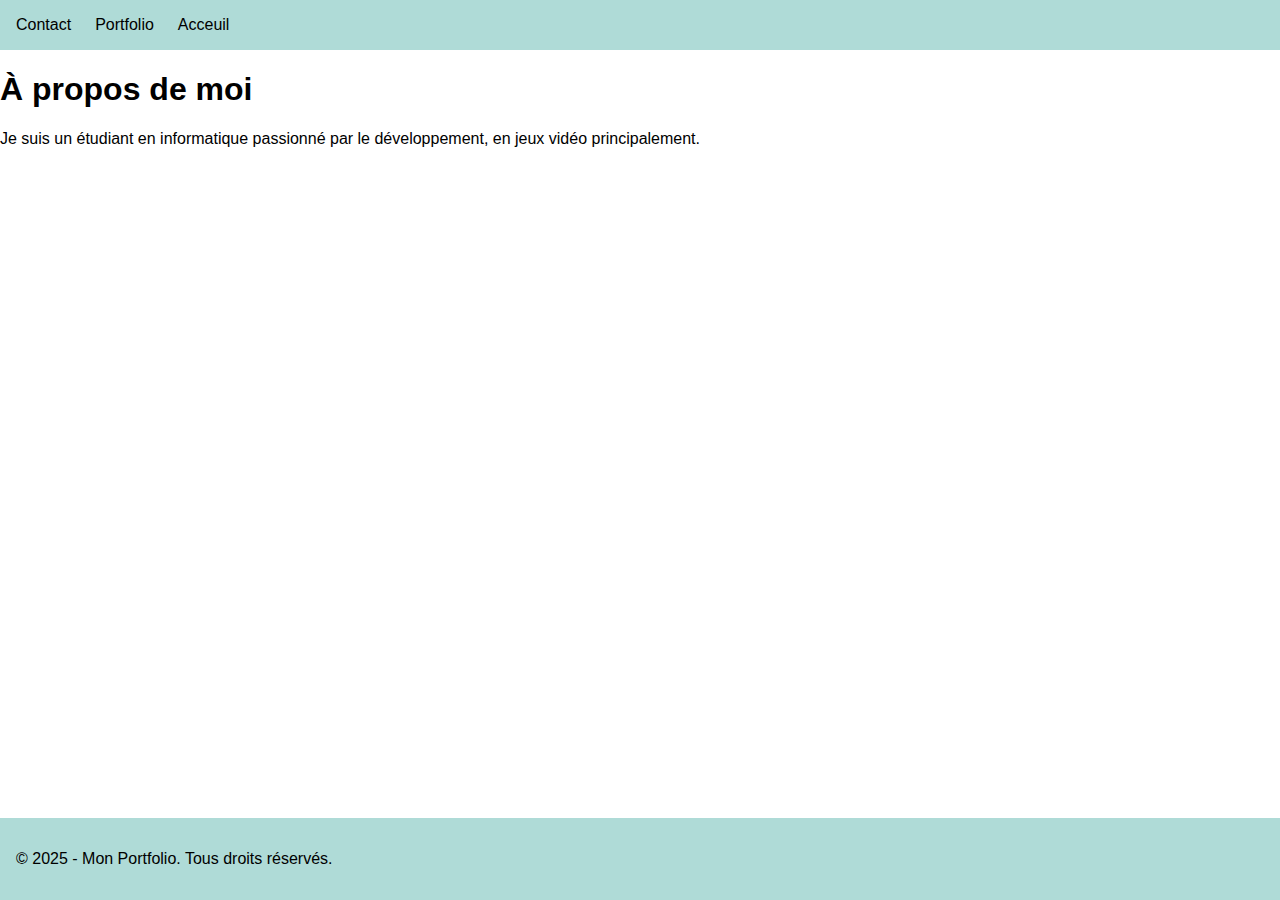
<file: about.html>
<!DOCTYPE html>
<html lang="fr" class="scroll-smooth">
  <head>
    <meta charset="UTF-8" />
    <meta name="viewport" content="width=device-width, initial-scale=1.0" />
    <meta name="description" content="À propos de moi - Portfolio développeur accessible et ergonomique" />
    <title>À propos - Mon Portfolio</title>
    <link rel="stylesheet" href="styles/global.css" />
    <link rel="stylesheet" href="styles/about.css">
  </head>
  <body class="bg-white text-gray-900 font-sans">

    <!-- Navigation -->
    <header>
      <nav>
        <a href="contact.html">Contact</a>
        <a href="portfolio.html">Portfolio</a>
        <a href="index.html">Acceuil</a>
      </nav>
    </header>

    <!-- Section About -->
    <main class="max-w-6xl mx-auto px-4 py-20 grid grid-cols-1 md:grid-cols-2 gap-12 items-center">
      <div>
        <h1 class="text-3xl font-bold mb-6">À propos de moi</h1>
        <p class="mb-4">Je suis un étudiant en informatique passionné par le développement, en jeux vidéo principalement.</p>
        <div class="flex space-x-4 mt-6" aria-label="Réseaux sociaux ou compétences">
          <span class="w-10 h-10 bg-gray-300 rounded-full" title="Logo placeholder"></span>
          <span class="w-10 h-10 bg-gray-300 rounded-full"></span>
          <span class="w-10 h-10 bg-gray-300 rounded-full"></span>
          <span class="w-10 h-10 bg-gray-300 rounded-full"></span>
        </div>
      </div>
      <div class="w-full h-72 bg-gray-300 rounded-md" aria-label="Photo de profil ou image de présentation"></div>
    </main>

    <!-- Pied de page -->
    <footer class="bg-teal-100 text-center py-4 text-sm">
      <p>&copy; 2025 - Mon Portfolio. Tous droits réservés.</p>
    </footer>

  </body>
</html>
</file>
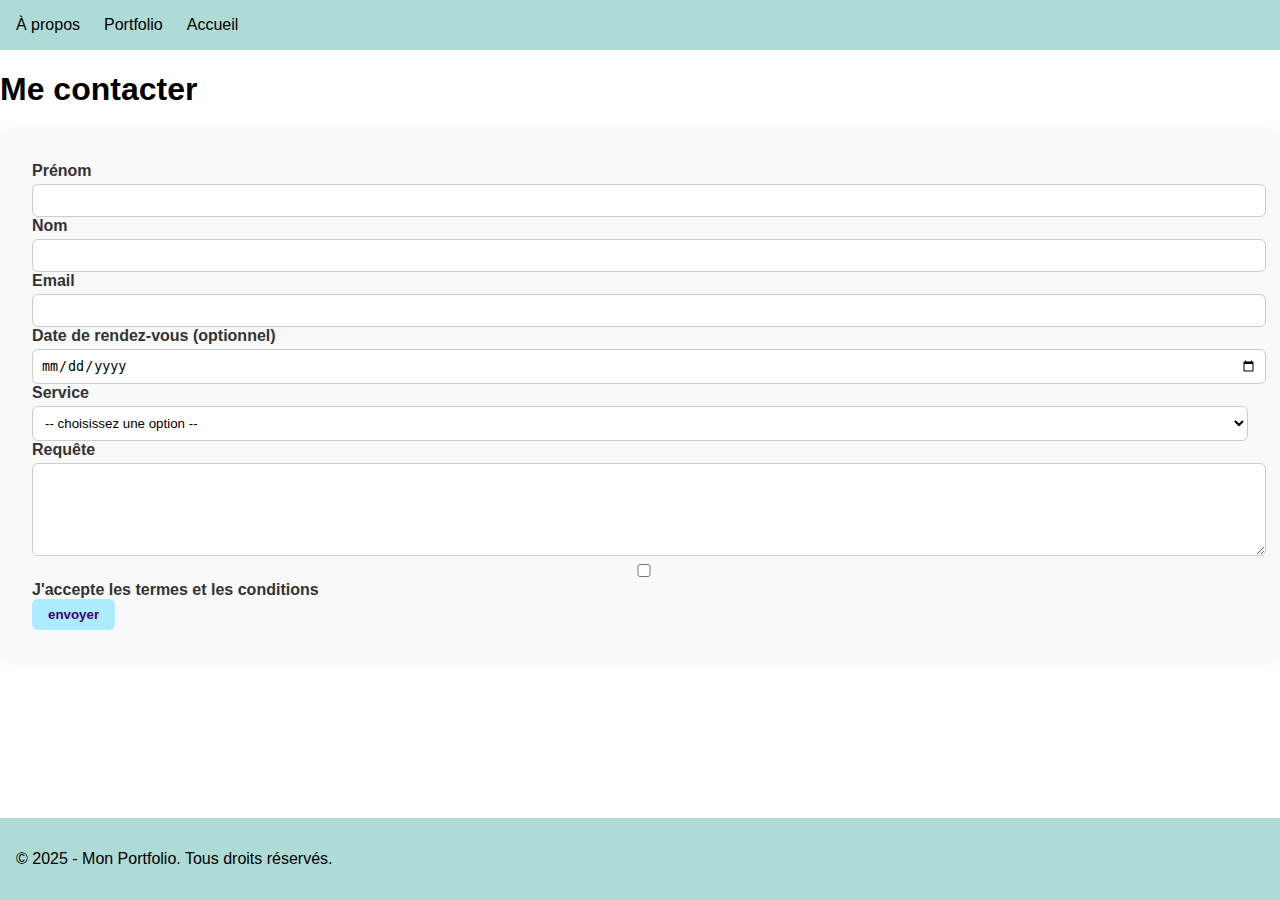
<file: contact.html>
<!DOCTYPE html>
<html lang="fr" class="scroll-smooth">
  <head>
    <meta charset="UTF-8" />
    <meta name="viewport" content="width=device-width, initial-scale=1.0" />
    <title>Contact</title>
    <link rel="stylesheet" href="styles/global.css" />
    <link rel="stylesheet" href="styles/contact.css" />
  </head>

  <body>
    <header>
      <nav>
        <a href="about.html">À propos</a>
        <a href="portfolio.html">Portfolio</a>
        <a href="index.html">Accueil</a>
      </nav>
    </header>

    <main class="contact-form">
      <h1>Me contacter</h1>
      <p id="form-message" aria-live="polite" class="form-message"></p>

      <form id="formulaire-contact" action="#" method="POST">
        <label for="prénom">Prénom</label>
        <input type="text" id="prénom" name="prénom" required />

        <label for="nom">Nom</label>
        <input type="text" id="nom" name="nom" required />

        <label for="email">Email</label>
        <input type="email" id="email" name="email" required />

        <label for="rdv">Date de rendez-vous (optionnel)</label>
        <input type="date" id="rdv" name="rdv" />

        <label for="service">Service</label>
        <select id="service" name="service" required>
          <option value="">-- choisissez une option --</option>
          <option value="Consultation">Consultation</option>
          <option value="Development">Développement</option>
          <option value="Design">Design</option>
        </select>

        <label for="requete">Requête</label>
        <textarea id="requete" name="requete" rows="5" required></textarea>

        <div class="form-footer">
          <input type="checkbox" id="terms" name="terms" required />
          <label for="terms">J'accepte les termes et les conditions</label>
        </div>

        <button type="submit">envoyer</button>
      </form>
    </main>

    <footer class="bg-teal-100 text-center py-4 text-sm">
      <p>&copy; 2025 - Mon Portfolio. Tous droits réservés.</p>
    </footer>

    <!-- Script placé ici pour être exécuté après le chargement du DOM -->
    <script>
      document.getElementById('formulaire-contact').addEventListener('submit', function (e) {
        e.preventDefault();

        const message = document.getElementById('form-message');
        message.textContent = 'Formulaire envoyé. Redirection vers le portfolio...';
        message.setAttribute('aria-live', 'assertive');

        setTimeout(() => {
          window.location.href = 'portfolio.html';
        }, 2000);
      });
    </script>
  </body>
</html>
</file>
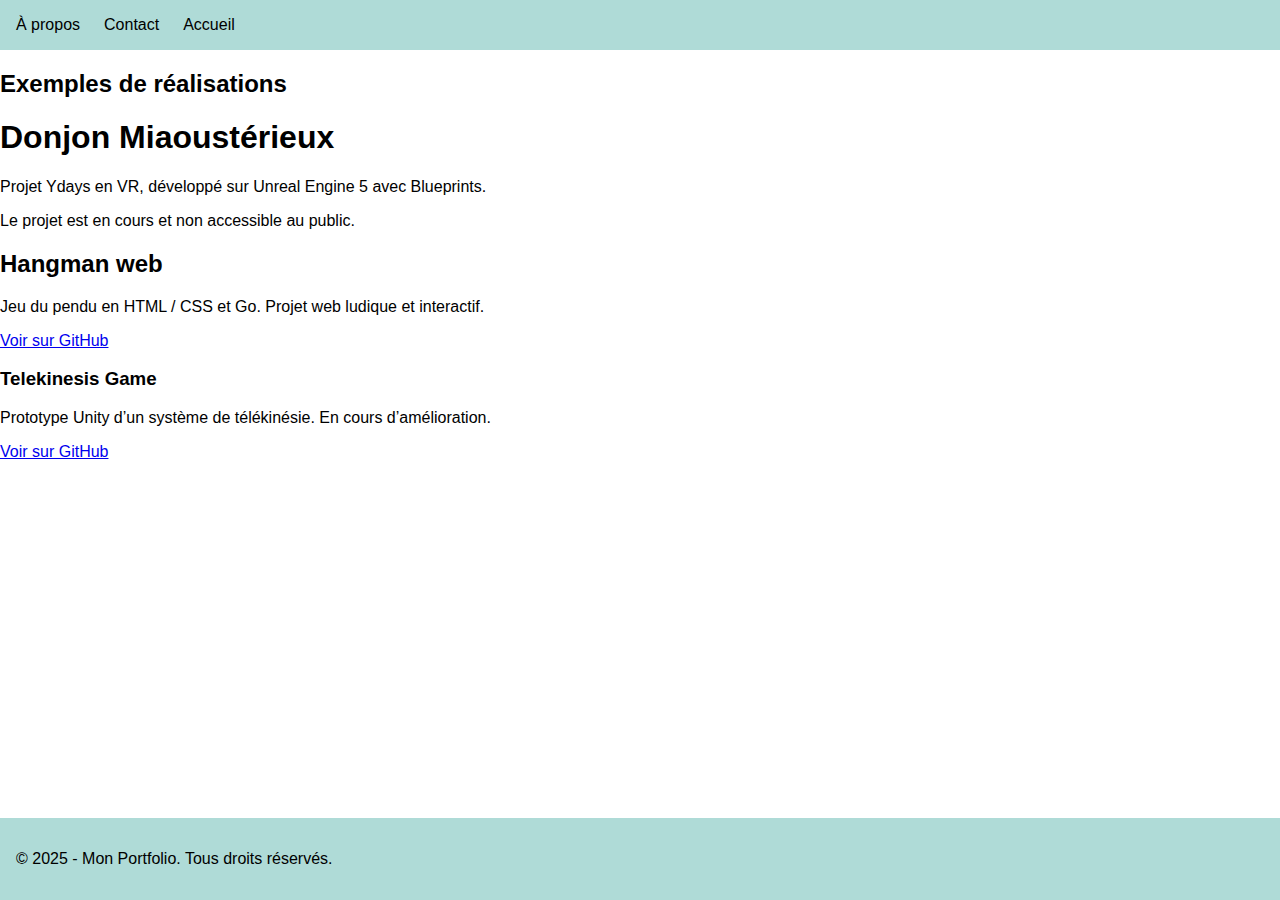
<file: portfolio.html>
<!DOCTYPE html>
<html lang="fr" class="scroll-smooth">
  <head>
    <meta charset="UTF-8" />
    <meta name="viewport" content="width=device-width, initial-scale=1.0" />
    <meta name="description" content="Exemples de réalisations - Portfolio développeur accessible et ergonomique" />
    <title>Portfolio - Mon Portfolio</title>
    <link rel="stylesheet" href="styles/global.css" />
    <link rel="stylesheet" href="styles/portfolio.css">
  </head>
  <body class="bg-white text-gray-900 font-sans">

    <!-- Navigation -->
    <header class="bg-teal-100 py-4 px-6 flex justify-between items-center">
      <nav class="space-x-4">
        <a href="about.html" class="hover:underline">À propos</a>
        <a href="contact.html" class="hover:underline">Contact</a>
        <a href="index.html" class="hover:underline">Accueil</a>
      </nav>
    </header>

    <!-- Section Portfolio -->
    <main class="max-w-6xl mx-auto px-4 pb-20">
      <h2 class="text-2xl font-bold text-center mb-12">Exemples de réalisations</h2>

      <section class="grid grid-cols-1 md:grid-cols-2 lg:grid-cols-3 gap-10" aria-label="Exemples de réalisations">

        <!-- Projet 1 -->
        <article class="bg-gray-100 p-6 rounded-lg shadow-md flex flex-col items-center text-center"
          tabindex="0"
          role="group"
          aria-labelledby="titre-projet-1"
          aria-describedby="desc-projet-1 info-projet-1">
          <div class="w-full h-40 bg-gray-300 rounded mb-4" aria-hidden="true"></div>
          <h1 id="titre-projet-1" class="text-xl font-semibold mb-2">Donjon Miaoustérieux</h1>
          <p id="desc-projet-1" class="text-sm text-gray-700 mb-2">Projet Ydays en VR, développé sur Unreal Engine 5 avec Blueprints.</p>
          <p id="info-projet-1" class="text-sm text-gray-700 mb-4">Le projet est en cours et non accessible au public.</p>
        </article>

        <!-- Projet 2 -->
        <article class="bg-gray-100 p-6 rounded-lg shadow-md flex flex-col items-center text-center"
          tabindex="0"
          role="group"
          aria-labelledby="titre-projet-2"
          aria-describedby="desc-projet-2">
          <div class="w-full h-40 bg-gray-300 rounded mb-4" aria-hidden="true"></div>
          <h2 id="titre-projet-2" class="text-xl font-semibold mb-2">Hangman web</h2
          <p id="desc-projet-2" class="text-sm text-gray-700 mb-4">Jeu du pendu en HTML / CSS et Go. Projet web ludique et interactif.</p>
        </article>
        <div class="text-center">
          <a href="https://github.com/3Mcrystal/hangman-web"
            class="text-blue-600 font-medium hover:underline"
            target="_blank"
            aria-label="Accéder au projet Hangman web sur GitHub">
            Voir sur GitHub
          </a>
        </div>

        <!-- Projet 3 -->
        <article class="bg-gray-100 p-6 rounded-lg shadow-md flex flex-col items-center text-center"
          tabindex="0"
          role="group"
          aria-labelledby="titre-projet-3"
          aria-describedby="desc-projet-3">
          <div class="w-full h-40 bg-gray-300 rounded mb-4" aria-hidden="true"></div>
          <h3 id="titre-projet-3" class="text-xl font-semibold mb-2">Telekinesis Game</h3>
          <p id="desc-projet-3" class="text-sm text-gray-700 mb-4">Prototype Unity d’un système de télékinésie. En cours d’amélioration.</p>
        </article>
        <div class="text-center">
          <a href="https://github.com/3Mcrystal/TelekinesisGame"
            class="text-blue-600 font-medium hover:underline"
            target="_blank"
            aria-label="Accéder au projet Telekinesis Game sur GitHub">
            Voir sur GitHub
          </a>
        </div>

      </section>
    </main>

    <!-- Pied de page -->
    <footer class="bg-teal-100 text-center py-4 text-sm">
      <p>&copy; 2025 - Mon Portfolio. Tous droits réservés.</p>
    </footer>

  </body>
</html>
</file>
<file: styles/global.css>
/* === GLOBAL STYLES === */

/* Make page take full height */
html, body {
  height: 100%;
  margin: 0;
  padding: 0;
  font-family: sans-serif;
}

body {
  display: flex;
  flex-direction: column;
  min-height: 100vh;
}

main {
  flex-grow: 1;
}

/* Header & Footer background */
header, footer {
  background-color: #AFDBD7;
  color: #000000;
  padding: 1rem;
}

/* Header layout */
header {
  display: flex;
  justify-content: space-between;
  align-items: center;
}

nav {
  display: flex;
  gap: 1.5rem;
}

nav a {
  color: #000000;
  text-decoration: none;
  font-weight: 500;
}

nav a:hover {
  text-decoration: underline;
}

/* Buttons */
button,
input[type="submit"] {
  background-color: #ADEBFF;
  color: #410075;
  font-weight: 600;
  padding: 0.5rem 1rem;
  border-radius: 0.375rem;
  transition: background-color 0.3s ease;
  border: none;
  cursor: pointer;
}

button:hover,
input[type="submit"]:hover {
  background-color: #8ad4ec;
}

/* Accessibility focus ring */
a:focus,
button:focus,
input:focus,
select:focus,
textarea:focus {
  outline: 2px solid #410075;
  outline-offset: 2px;
}
</file>
<file: styles/about.css>
/* === ABOUT PAGE STYLES === */



.about-container {
    display: flex;
    flex-direction: column;
    gap: 2rem;
  }
  
  @media (min-width: 768px) {
    .about-container {
      flex-direction: row;
      align-items: center;
    }
  
    .about-text {
      flex: 1;
      padding-right: 2rem;
    }
  
    .about-img {
      flex: 1;
    }
  }
  
  .about-badges {
    display: flex;
    gap: 0.5rem;
    flex-wrap: wrap;
    margin-top: 1rem;
  }
  
  .about-badges span {
    background-color: #AFDBD7;
    color: #000;
    padding: 0.25rem 0.5rem;
    border-radius: 0.25rem;
    font-size: 0.875rem;
    font-weight: 500;
  }
  
  header, footer {
    background-color: #AFDBD7;
    color: #000000;
    padding: 1rem;
  }
  
  /* Header layout */
  header {
    display: flex;
    justify-content: space-between;
    align-items: center;
  }
  
  nav {
    display: flex;
    gap: 1.5rem;
  }
  
  nav a {
    color: #000000;
    text-decoration: none;
    font-weight: 500;
  }
  
  nav a:hover {
    text-decoration: underline;
  }
</file>
<file: styles/contact.css>
/* === CONTACT PAGE STYLES === */

form {
    background-color: #f9f9f9;
    padding: 2rem;
    border-radius: 0.5rem;
    box-shadow: 0 0 10px rgba(0, 0, 0, 0.05);
  }
  
  form label {
    font-weight: 600;
    color: #333;
  }
  
  form input,
  form select,
  form textarea {
    background-color: #fff;
    border: 1px solid #ccc;
    padding: 0.5rem;
    border-radius: 0.375rem;
    width: 100%;
    margin-top: 0.25rem;
  }
  
  form input:focus,
  form select:focus,
  form textarea:focus {
    outline: 2px solid #410075;
    outline-offset: 2px;
  }
  
  form .checkbox {
    display: flex;
    align-items: center;
    gap: 0.5rem;
  }

  header, footer {
    background-color: #AFDBD7;
    color: #000000;
    padding: 1rem;
  }
  
  /* Header layout */
  header {
    display: flex;
    justify-content: space-between;
    align-items: center;
  }
  
  nav {
    display: flex;
    gap: 1.5rem;
  }
  
  nav a {
    color: #000000;
    text-decoration: none;
    font-weight: 500;
  }
  
  nav a:hover {
    text-decoration: underline;
  }

  .form-message {
    margin-top: 1rem;
    color: green;
    font-weight: bold;
  }
</file>
<file: styles/portfolio.css>
/* === PORTFOLIO PAGE STYLES === */

.portfolio-grid {
    display: grid;
    gap: 2rem;
    grid-template-columns: 1fr;
  }
  
  @media (min-width: 768px) {
    .portfolio-grid {
      grid-template-columns: repeat(2, 1fr);
    }
  }
  
  @media (min-width: 1024px) {
    .portfolio-grid {
      grid-template-columns: repeat(3, 1fr);
    }
  }
  
  .portfolio-card {
    background-color: #f2f2f2;
    border-radius: 0.5rem;
    padding: 1rem;
    box-shadow: 0 0 6px rgba(0, 0, 0, 0.05);
  }
  
  .portfolio-card h2 {
    font-size: 1.25rem;
    font-weight: 600;
    margin-bottom: 0.5rem;
  }
  
  .portfolio-card p {
    font-size: 0.95rem;
    color: #555;
  }
  
  header, footer {
    background-color: #AFDBD7;
    color: #000000;
    padding: 1rem;
  }
  
  /* Header layout */
  header {
    display: flex;
    justify-content: space-between;
    align-items: center;
  }
  
  nav {
    display: flex;
    gap: 1.5rem;
  }
  
  nav a {
    color: #000000;
    text-decoration: none;
    font-weight: 500;
  }
  
  nav a:hover {
    text-decoration: underline;
  }
</file>
